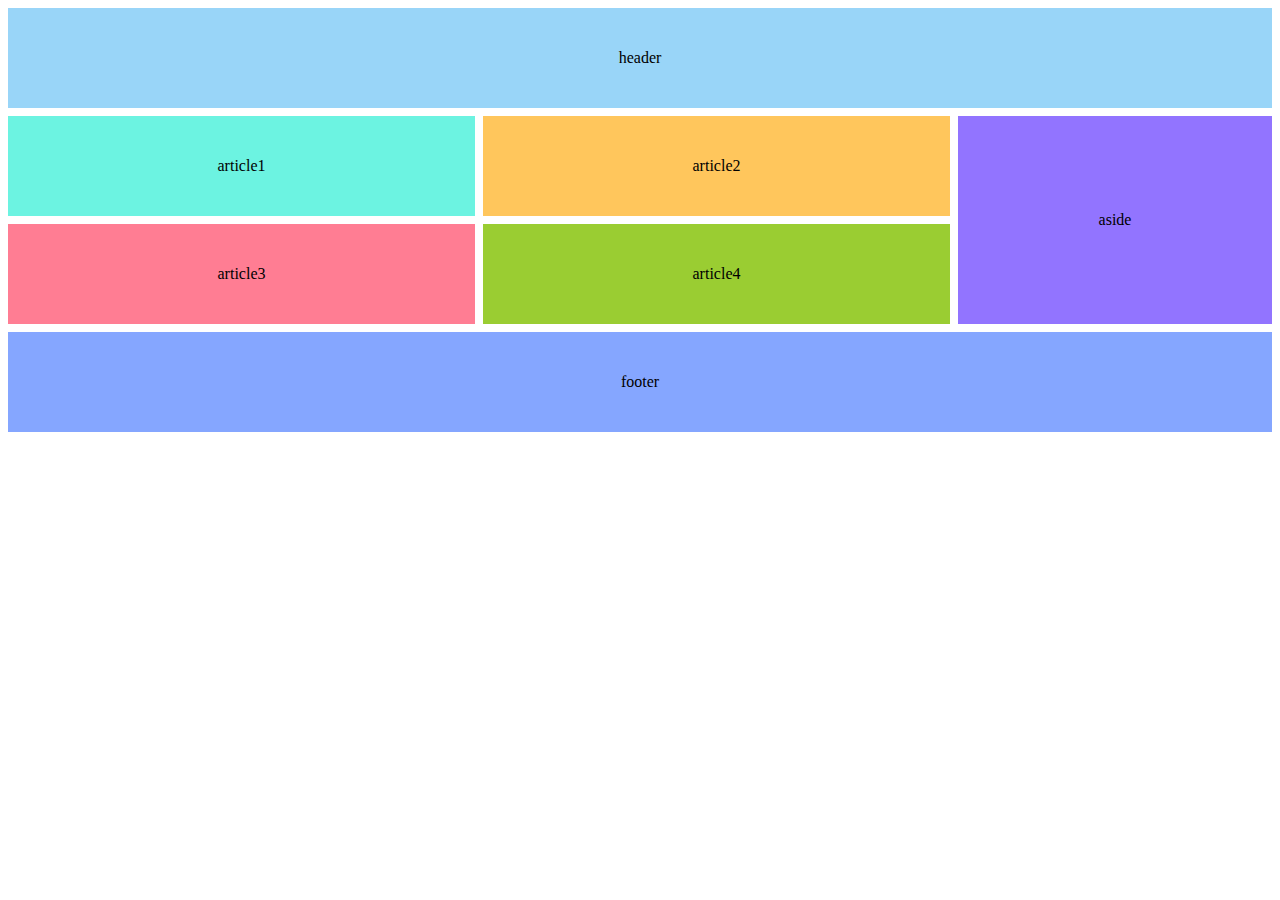
<file: Colored-Patterm/index.html>
<!DOCTYPE html>
<html lang="en">
<head>
    <meta charset="UTF-8">
    <meta name="viewport" content="width=device-width, initial-scale=1.0">
    <title>Document</title>
    <link rel="stylesheet" href="./assets/css/styles.css">
</head>
<body>
    <header>
        <p>header</p>
    </header>
    <main>
        <section>
            <div class="articleBox">
                <article><p>article1</p></article>
                <article><p>article2</p></article>
            </div>
            <div class="articleBox">
                <article><p>article3</p></article>
                <article><p>article4</p></article>
            </div>
        </section>
        <aside>
            <p>aside</p>
        </aside>
    </main>
    <footer>
        <p>footer</p>
    </footer>
</body>
</html>
</file>
<file: Colored-Patterm/assets/css/styles.css>
* {
    padding: 0;
    margin: 0;
    box-sizing: border-box;
}

body {
    text-align: center;
}

header, article, aside, footer {
    display: flex;
    justify-content: center;
    align-items: center;
}

header, article, footer {
    height: 100px;
}

header, main, footer {
    margin: .5rem .5rem;;
}

header {
    background-color: rgb(153, 213, 248);
}

main {
    display: flex;
    gap: .5rem .5rem;

    @media (max-width: 768px) {
        flex-direction: column;
    }

    section {
        display: flex;
        width: 75%;
        gap: .5rem;
        flex-direction: column;

        @media (max-width: 768px) {
            width: 100%;
        }

        .articleBox {
            display: flex;
            gap: .5rem;

            @media (max-width: 576px) {
                flex-direction: column;
            }

            article {
                width: 100%;
            }

            &:first-of-type {
                article {        
                    &:first-of-type{
                        background-color: rgb(108, 243, 225);
                    }
                    &:nth-of-type(2) {
                        background-color: rgb(255, 198, 92);
                    }
                }
            }

            &:nth-of-type(2) {
                article {
                    &:first-of-type{
                        background-color: rgb(255, 125, 147);
                    }
                    &:nth-of-type(2) {
                        background-color: yellowgreen;
                    }
                }
            }
        }
    }
    aside {
        width: 25%;
        background-color: rgb(146, 116, 255);

        @media (max-width: 768px) {
            width: 100%;
            height: 100px;
            order: -1;
        }
    }
}

footer {
    background-color: rgb(133, 166, 255);
}
</file>
